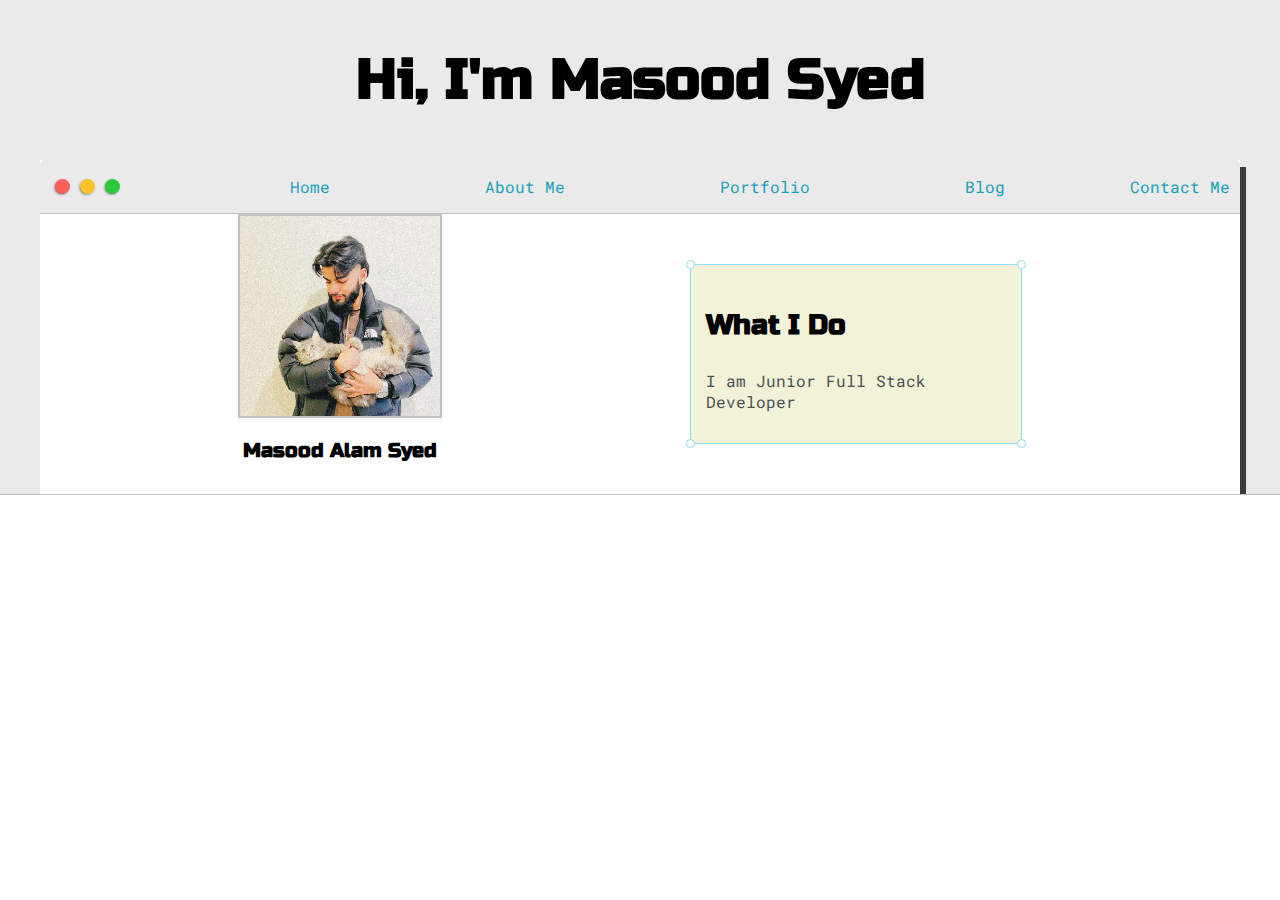
<file: index.html>
<!DOCTYPE html>
    <html lang="en">
    <head>
        <title>Personal Portfolio - Full Stack Developer</title>

        <meta charset="UTF-8">
        <meta name="viewport" content="width=device-width, initial-scale=1.0">

        <link href="https://fonts.googleapis.com/css2?family=Russo+One&display=swap" rel="stylesheet">
    
        <link href="https://fonts.googleapis.com/css2?family=Roboto+Mono:wght@500&family=Russo+One&display=swap" rel="stylesheet">

        <link rel="stylesheet" href="style.css">
    </head>

    <body>
        <section class="s1">
        <div class="main-container">
            <div class="greeting-wrapper">
                <h1>Hi, I'm Masood Syed</h1>
            </div>  

            <div class="intro-wrapper">
                <div class="nav-wrapper">
                    <div class="dots-wrapper">
                        <div id="dot-one" class="browser-dot"></div>
                        <div id="dot-two" class="browser-dot"></div>
                        <div id="dot-three" class="browser-dot"></div>
                    </div>

                    <ul id="home">
                        <li><a href="http://127.0.0.1:5500/index.html">Home</a></li>
                    </ul>

                    <ul id="about-me">
                        <li><a href=http://127.0.0.1:5500/src/pages/about-me.html>About Me</a></li>
                    </ul>

                   <ul id="portfolio">
                    <li><a href="http://127.0.0.1:5500/src/pages/portfolio.html">Portfolio</a></li>
                   </ul>

                   <ul id="blog">
                    <li><a href="http://127.0.0.1:5500/src/pages/blog.html">Blog</a></li>
                   </ul>

                   <ul id="contact-me">
                    <li><a href="http://127.0.0.1:5500/src/pages/contact-me.html">Contact Me</a></li>
                   </ul>
                </div>

                <div class="left-column">
                    <img id="profile-pic" alt="Picture of me with my cat" src="src/images/home-page-images/masood.jpg.jpg">
                    <h5 style="text-align: center;line-height: 0;">Masood Alam Syed</h5>
                </div>

                <div class="right-column">

                <div id="preview-shadow">
                    <div id="preview">
                        <div id="corner-tl" class="corner"></div>
                        <div id="corner-tr" class="corner"></div>
                        <h3>What I Do</h3>
                        <p>I am Junior Full Stack Developer</p>
                        <div id="corner-br" class="corner"></div>
                        <div id="corner-bl" class="corner"></div>
                    </div>
                </div>
                </div>

            </div>
        </div>
        </section>

    
    </body>
</file>
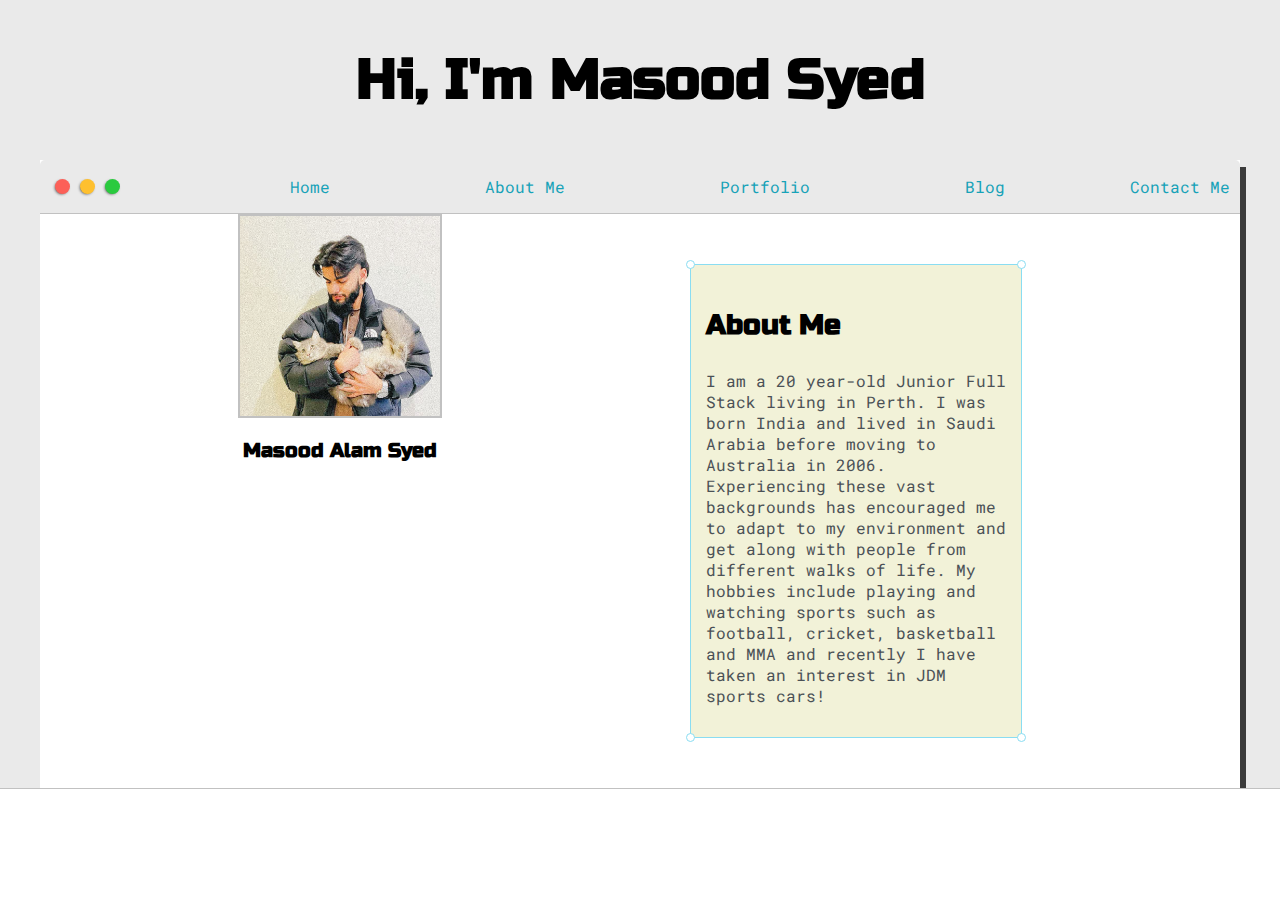
<file: src/pages/about-me.html>
<!DOCTYPE html>
    <html lang="en">
    <head>
        <title>Personal Portfolio - Full Stack Developer</title>

        <meta charset="UTF-8">
        <meta name="viewport" content="width=device-width, initial-scale=1.0">

        <link href="https://fonts.googleapis.com/css2?family=Russo+One&display=swap" rel="stylesheet">
    
        <link href="https://fonts.googleapis.com/css2?family=Roboto+Mono:wght@500&family=Russo+One&display=swap" rel="stylesheet">

        <link rel="stylesheet" href="../styles/about-me.css">
    </head>

    <body>
        <section class="s1">
        <div class="main-container">
            <div class="greeting-wrapper">
                <h1>Hi, I'm Masood Syed</h1>
            </div>  

            <div class="intro-wrapper">
                <div class="nav-wrapper">
                    <div class="dots-wrapper">
                        <div id="dot-one" class="browser-dot"></div>
                        <div id="dot-two" class="browser-dot"></div>
                        <div id="dot-three" class="browser-dot"></div>
                    </div>

                    <ul id="home">
                        <li><a href="http://127.0.0.1:5500/index.html">Home</a></li>
                    </ul>

                    <ul id="about-me">
                        <li><a href=http://127.0.0.1:5500/src/pages/about-me.html>About Me</a></li>
                    </ul>

                   <ul id="portfolio">
                    <li><a href="http://127.0.0.1:5500/src/pages/portfolio.html">Portfolio</a></li>
                   </ul>

                   <ul id="blog">
                    <li><a href="http://127.0.0.1:5500/src/pages/blog.html">Blog</a></li>
                   </ul>

                   <ul id="contact-me">
                    <li><a href="http://127.0.0.1:5500/src/pages/contact-me.html">Contact Me</a></li>
                   </ul>
                </div>

                <div class="left-column">
                    <img id="profile-pic" alt="Picture of me with my cat" src="../images/home-page-images/masood.jpg.jpg">
                    <h5 style="text-align: center;line-height: 0;">Masood Alam Syed</h5>
                </div>

                <div class="right-column">

                <div id="preview-shadow">
                    <div id="preview">
                        <div id="corner-tl" class="corner"></div>
                        <div id="corner-tr" class="corner"></div>
                        <h3>About Me</h3>
                        <p>I am a 20 year-old Junior Full Stack living in Perth. I was born India and lived in Saudi Arabia before moving to Australia in 2006. Experiencing these vast backgrounds has encouraged me to adapt to my environment and get along with people from different walks of life. My hobbies include playing and watching sports such as football, cricket, basketball and MMA and recently I have taken an interest in JDM sports cars!</p>
                        <div id="corner-br" class="corner"></div>
                        <div id="corner-bl" class="corner"></div>
                    </div>
                </div>
                </div>

            </div>
        </div>
        </section>

    
    </body>
</file>
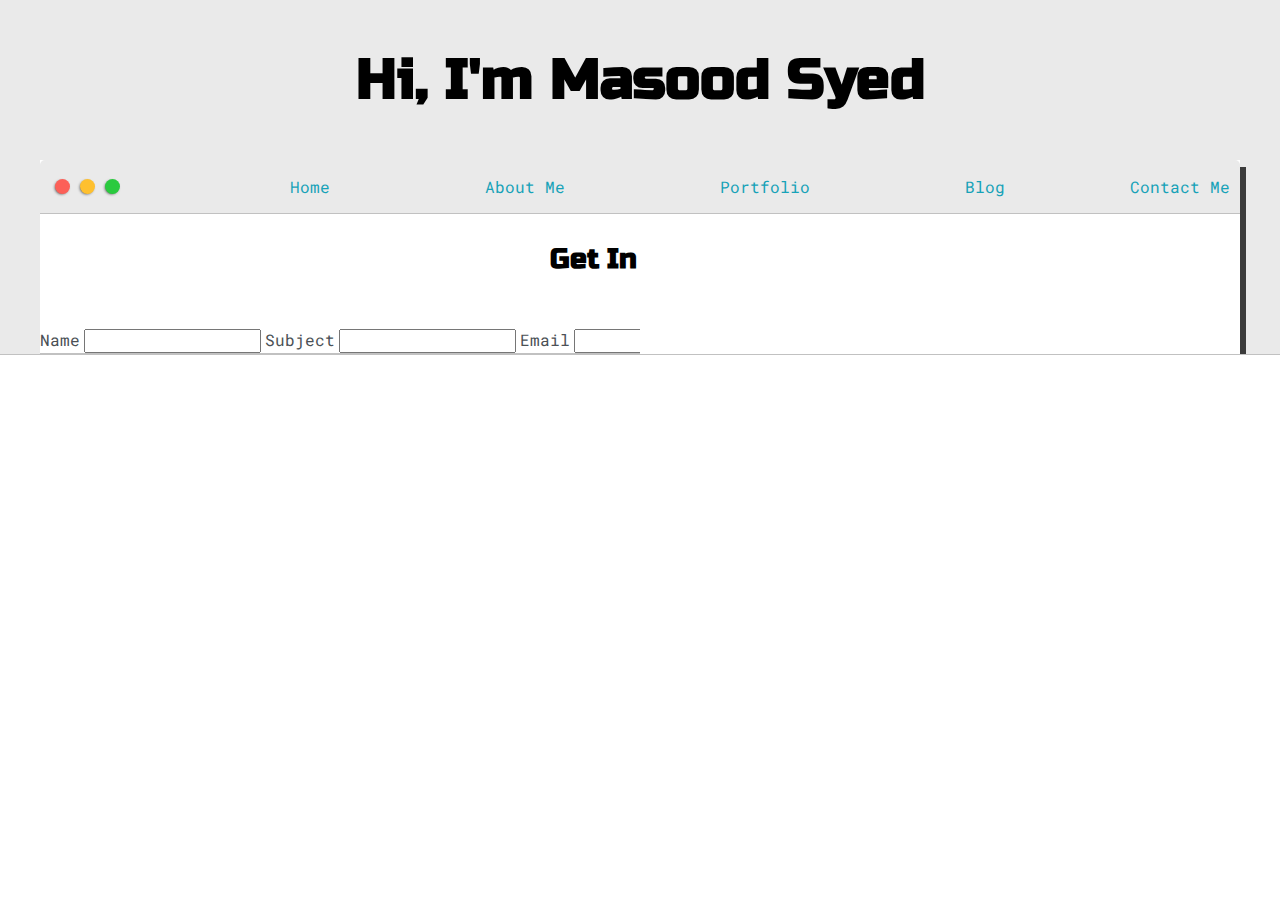
<file: src/pages/contact-me.html>
<!DOCTYPE html>
    <html lang="en">
    <head>
        <title>Personal Portfolio - Full Stack Developer</title>

        <meta charset="UTF-8">
        <meta name="viewport" content="width=device-width, initial-scale=1.0">

        <link href="https://fonts.googleapis.com/css2?family=Russo+One&display=swap" rel="stylesheet">
    
        <link href="https://fonts.googleapis.com/css2?family=Roboto+Mono:wght@500&family=Russo+One&display=swap" rel="stylesheet">

        <link rel="stylesheet" href="../styles/blog.css">
    </head>

    <body>
        <section class="s1">
        <div class="main-container">
            <div class="greeting-wrapper">
                <h1>Hi, I'm Masood Syed</h1>
            </div>  

            <div class="intro-wrapper">
                <div class="nav-wrapper">
                    <div class="dots-wrapper">
                        <div id="dot-one" class="browser-dot"></div>
                        <div id="dot-two" class="browser-dot"></div>
                        <div id="dot-three" class="browser-dot"></div>
                    </div>

                    <ul id="home">
                        <li><a href="http://127.0.0.1:5500/index.html">Home</a></li>
                    </ul>

                    <ul id="about-me">
                        <li><a href=http://127.0.0.1:5500/src/pages/about-me.html>About Me</a></li>
                    </ul>

                   <ul id="portfolio">
                    <li><a href="http://127.0.0.1:5500/src/pages/portfolio.html">Portfolio</a></li>
                   </ul>

                   <ul id="blog">
                    <li><a href="http://127.0.0.1:5500/src/pages/blog.html">Blog</a></li>
                   </ul>

                   <ul id="contact-me">
                    <li><a href="http://127.0.0.1:5500/src/pages/contact-me.html">Contact Me</a></li>
                   </ul>
                </div>
        <section class="s2">
            <div class="main-container">
                <a href=""></a>
                <h3 style="text-align: center;">Get In Touch</h3>
    
                <form id="contact-form">
                    <a name="contact"></a>
    
                    <label>Name</label>
                    <input class="input-field" type="text" name="name">
    
                    <label>Subject</label>
                    <input class="input-field" type="text" name="subject">
    
                    <label>Email</label>
                    <input class="input-field" type="text" name="email">
    
                    <label>Message</label>
                    <textarea class="input-field" name="message"></textarea>
    
                    <input id="submit-btn" type="submit" value="Send">
                </form>
            </div>
        </section> 
    
    </body>
</file>
<file: style.css>
:root{
    --mainColor: #eaeaea;
    --secondaryColor: #fff;

    --borderColor: #c1c1c1;


    --mainText: black;
    --secondaryText: #4b5156;

    --previewBg: rgb(242, 242, 216)
}


html, body{
    padding: 0;
    margin: 0;
}

h1,h2,h3,h4,h5,h6, strong {
    color: var(--mainText);
    font-family: 'Russo One', sans-serif;
}

p, li, span, label, input, textarea {
    color: var(--secondaryText);
    font-family: 'Roboto Mono', monospace;
}

a{
    text-decoration: none;
    color: #17a2b8;
}

ul{
    list-style: none;
}

h1 { font-size: 56px;}
h2 { font-size: 36px;}
h3 { font-size: 28px;}
h4 { font-size: 24px;}
h5 { font-size: 20px;}
h6 { font-size: 16px;}

.s1{
    background-color: var(--mainColor);
    border-bottom: 1px solid var(--borderColor);
    overflow: auto;
}

.s2{
    background-color: var(--secondaryColor);
    border-bottom: 1px solid var(--borderColor);
    overflow: auto;
}

.main-container{
    width: 1200px;
    margin: 0 auto;
}

.greeting-wrapper{
    display: grid;
    text-align: center;
    align-content: center;
    min-height: 10em;
}

.intro-wrapper{
    background-color: var(--secondaryColor);
    border: 1px solid var(--borderColor)
    border-radius: 5px 5px 0 0;

    -webkit-box-shadow: 6px 7px 0px 0px rgba(0,0,0,0.75);
    -moz-box-shadow: 6px 7px 0px 0px rgba(0,0,0,0.75);
    box-shadow: 6px 7px 0px 0px rgba(0,0,0,0.75);

    display: grid;
    grid-template-columns: 1fr 1fr;
    grid-template-areas: 
    'nav-wrapper nav-wrapper'
    'left-column right-column'
    ;
}

.nav-wrapper{
    border-radius: 5px 5px 0 0;
    grid-area: nav-wrapper;
    border-bottom: 1px solid var(--borderColor);
    display: flex;
    justify-content: space-between;
    align-items: center;
    background-color: var(--mainColor)
}

#contact-me{
    margin: 0;
    padding: 10px;
}

.dots-wrapper{
    display: flex;
    padding: 10px;
}

#dot-one{
	background-color:  #FC6058;
}

#dot-two{
	background-color:  #FEC02F;
}

#dot-three{
	background-color:  #2ACA3E;
}

.browser-dot{
    background-color: black;
    height: 15px;
    width: 15px;
    border-radius: 50%;
    margin: 5px;
    
    -webkit-box-shadow: -1px 1px 3px -1px rgba(0,0,0,0.75);
	-moz-box-shadow: -1px 1px 3px -1px rgba(0,0,0,0.75);
	 box-shadow: -1px 1px 3px -1px rgba(0,0,0,0.75);
}

.left-column{
    grid-area: left-column;
}

#profile-pic{
    display: block;
    margin: 0 auto;
    height: 200px;
    width: 200px;
    object-fit: cover;
    border: 2px solid var(--borderColor)
}

.right-column{
    grid-area: right-column;
    display: grid;
    align-content: center;

    padding: 50px;
    padding-bottom: 50px;
}

#preview{
    width: 300px;
    border: 1.5px solid rgb(138, 221, 242) ;
    padding: 15px; 
    background-color: var(--previewBg);
    position: relative;
}

.corner{
    width: 7px;
    height: 7px;
    border-radius: 50%;
    border: 1.5px solid rgb(138, 221, 242);
    background-color: #fff;
    position: absolute;
}

#corner-tl{
    top: -5px;
    left: -5px;
}

#corner-tr{
    top: -5px;
    right: -5px;
}

#corner-br{
    bottom: -5px;
    right: -5px;
}

#corner-bl{
    bottom: -5px;
    left: -5px;
}


@media screen and (max-width: 1200px) {
    .main-container{
        width: 95%;
    }
}

@media screen and (max-width: 1200px) {
    .intro-wrapper{
        grid-template: 1fr;
         grid-template-areas: 
            'nav-wrapper'
            'left-column'
            'right-column'
       ;
    }

    .right-column{
        justify-content: center;
    }
    <!DOCTYPE html>
    <html lang="en">
    <head>
        <title>Personal Portfolio - Full Stack Developer</title>

        <meta charset="UTF-8">
        <meta name="viewport" content="width=device-width, initial-scale=1.0">

        <link href="https://fonts.googleapis.com/css2?family=Russo+One&display=swap" rel="stylesheet">
    
        <link href="https://fonts.googleapis.com/css2?family=Roboto+Mono:wght@500&family=Russo+One&display=swap" rel="stylesheet">

        <link rel="stylesheet" href="style.css">
    </head>

    <body>
        <section class="s1">
        <div class="main-container">
            <div class="greeting-wrapper">
                <h1>Hi, I'm Masood Syed</h1>
            </div>  

            <div class="intro-wrapper">
                <div class="nav-wrapper">
                    <div class="dots-wrapper">
                        <div id="dot-one" class="browser-dot"></div>
                        <div id="dot-two" class="browser-dot"></div>
                        <div id="dot-three" class="browser-dot"></div>
                    </div>

                    <ul id="about-me">
                        <li><a href=http://127.0.0.1:5500/src/pages/about-me.html>About Me</a></li>
                    </ul>

                   <ul id="portfolio">
                    <li><a href="http://127.0.0.1:5500/src/pages/portfolio.html">Portfolio</a></li>
                   </ul>

                   <ul id="blog">
                    <li><a href="http://127.0.0.1:5500/src/pages/blog.html">Blog</a></li>
                   </ul>

                   <ul id="contact-me">
                    <li><a href="http://127.0.0.1:5500/src/pages/contact-me.html">Contact Me</a></li>
                   </ul>
                </div>

                <div class="left-column">
                    <img id="profile-pic" alt="Picture of me with my cat" src="src/images/home-page-images/masood.jpg.jpg">
                    <h5 style="text-align: center;line-height: 0;">Masood Alam Syed</h5>
                </div>

                <div class="right-column">

                <div id="preview-shadow">
                    <div id="preview">
                        <div id="corner-tl" class="corner"></div>
                        <div id="corner-tr" class="corner"></div>
                        <h3>What I Do</h3>
                        <p>I am Junior Full Stack Developer</p>
                        <div id="corner-br" class="corner"></div>
                        <div id="corner-bl" class="corner"></div>
                    </div>
                </div>
                </div>

            </div>
        </div>
        </section>

    
    </body>
    }
</file>
<file: src/styles/about-me.css>
:root{
    --mainColor: #eaeaea;
    --secondaryColor: #fff;

    --borderColor: #c1c1c1;


    --mainText: black;
    --secondaryText: #4b5156;

    --previewBg: rgb(242, 242, 216)
}


html, body{
    padding: 0;
    margin: 0;
}

h1,h2,h3,h4,h5,h6, strong {
    color: var(--mainText);
    font-family: 'Russo One', sans-serif;
}

p, li, span, label, input, textarea {
    color: var(--secondaryText);
    font-family: 'Roboto Mono', monospace;
}

a{
    text-decoration: none;
    color: #17a2b8;
}

ul{
    list-style: none;
}

h1 { font-size: 56px;}
h2 { font-size: 36px;}
h3 { font-size: 28px;}
h4 { font-size: 24px;}
h5 { font-size: 20px;}
h6 { font-size: 16px;}

.s1{
    background-color: var(--mainColor);
    border-bottom: 1px solid var(--borderColor);
    overflow: auto;
}

.s2{
    background-color: var(--secondaryColor);
    border-bottom: 1px solid var(--borderColor);
    overflow: auto;
}

.main-container{
    width: 1200px;
    margin: 0 auto;
}

.greeting-wrapper{
    display: grid;
    text-align: center;
    align-content: center;
    min-height: 10em;
}

.intro-wrapper{
    background-color: var(--secondaryColor);
    border: 1px solid var(--borderColor)
    border-radius: 5px 5px 0 0;

    -webkit-box-shadow: 6px 7px 0px 0px rgba(0,0,0,0.75);
    -moz-box-shadow: 6px 7px 0px 0px rgba(0,0,0,0.75);
    box-shadow: 6px 7px 0px 0px rgba(0,0,0,0.75);

    display: grid;
    grid-template-columns: 1fr 1fr;
    grid-template-areas: 
    'nav-wrapper nav-wrapper'
    'left-column right-column'
    ;
}

.nav-wrapper{
    border-radius: 5px 5px 0 0;
    grid-area: nav-wrapper;
    border-bottom: 1px solid var(--borderColor);
    display: flex;
    justify-content: space-between;
    align-items: center;
    background-color: var(--mainColor)
}

#contact-me{
    margin: 0;
    padding: 10px;
}

.dots-wrapper{
    display: flex;
    padding: 10px;
}

#dot-one{
	background-color:  #FC6058;
}

#dot-two{
	background-color:  #FEC02F;
}

#dot-three{
	background-color:  #2ACA3E;
}

.browser-dot{
    background-color: black;
    height: 15px;
    width: 15px;
    border-radius: 50%;
    margin: 5px;
    
    -webkit-box-shadow: -1px 1px 3px -1px rgba(0,0,0,0.75);
	-moz-box-shadow: -1px 1px 3px -1px rgba(0,0,0,0.75);
	 box-shadow: -1px 1px 3px -1px rgba(0,0,0,0.75);
}

.left-column{
    grid-area: left-column;
}

#profile-pic{
    display: block;
    margin: 0 auto;
    height: 200px;
    width: 200px;
    object-fit: cover;
    border: 2px solid var(--borderColor)
}

.right-column{
    grid-area: right-column;
    display: grid;
    align-content: center;

    padding: 50px;
    padding-bottom: 50px;
}

#preview{
    width: 300px;
    border: 1.5px solid rgb(138, 221, 242) ;
    padding: 15px; 
    background-color: var(--previewBg);
    position: relative;
}

.corner{
    width: 7px;
    height: 7px;
    border-radius: 50%;
    border: 1.5px solid rgb(138, 221, 242);
    background-color: #fff;
    position: absolute;
}

#corner-tl{
    top: -5px;
    left: -5px;
}

#corner-tr{
    top: -5px;
    right: -5px;
}

#corner-br{
    bottom: -5px;
    right: -5px;
}

#corner-bl{
    bottom: -5px;
    left: -5px;
}


@media screen and (max-width: 1200px) {
    .main-container{
        width: 95%;
    }
}

@media screen and (max-width: 1200px) {
    .intro-wrapper{
        grid-template: 1fr;
         grid-template-areas: 
            'nav-wrapper'
            'left-column'
            'right-column'
       ;
    }

    .right-column{
        justify-content: center;
    }
</file>
<file: src/styles/blog.css>
:root{
    --mainColor: #eaeaea;
    --secondaryColor: #fff;

    --borderColor: #c1c1c1;


    --mainText: black;
    --secondaryText: #4b5156;

    --previewBg: rgb(242, 242, 216)
}


html, body{
    padding: 0;
    margin: 0;
}

h1,h2,h3,h4,h5,h6, strong {
    color: var(--mainText);
    font-family: 'Russo One', sans-serif;
}

p, li, span, label, input, textarea {
    color: var(--secondaryText);
    font-family: 'Roboto Mono', monospace;
}

a{
    text-decoration: none;
    color: #17a2b8;
}

ul{
    list-style: none;
}

h1 { font-size: 56px;}
h2 { font-size: 36px;}
h3 { font-size: 28px;}
h4 { font-size: 24px;}
h5 { font-size: 20px;}
h6 { font-size: 16px;}

.s1{
    background-color: var(--mainColor);
    border-bottom: 1px solid var(--borderColor);
    overflow: auto;
}

.s2{
    background-color: var(--secondaryColor);
    border-bottom: 1px solid var(--borderColor);
    overflow: auto;
}

.main-container{
    width: 1200px;
    margin: 0 auto;
}

.greeting-wrapper{
    display: grid;
    text-align: center;
    align-content: center;
    min-height: 10em;
}

.intro-wrapper{
    background-color: var(--secondaryColor);
    border: 1px solid var(--borderColor)
    border-radius: 5px 5px 0 0;

    -webkit-box-shadow: 6px 7px 0px 0px rgba(0,0,0,0.75);
    -moz-box-shadow: 6px 7px 0px 0px rgba(0,0,0,0.75);
    box-shadow: 6px 7px 0px 0px rgba(0,0,0,0.75);

    display: grid;
    grid-template-columns: 1fr 1fr;
    grid-template-areas: 
    'nav-wrapper nav-wrapper'
    'left-column right-column'
    ;
}

.nav-wrapper{
    border-radius: 5px 5px 0 0;
    grid-area: nav-wrapper;
    border-bottom: 1px solid var(--borderColor);
    display: flex;
    justify-content: space-between;
    align-items: center;
    background-color: var(--mainColor)
}

#contact-me{
    margin: 0;
    padding: 10px;
}

.dots-wrapper{
    display: flex;
    padding: 10px;
}

#dot-one{
	background-color:  #FC6058;
}

#dot-two{
	background-color:  #FEC02F;
}

#dot-three{
	background-color:  #2ACA3E;
}

.browser-dot{
    background-color: black;
    height: 15px;
    width: 15px;
    border-radius: 50%;
    margin: 5px;
    
    -webkit-box-shadow: -1px 1px 3px -1px rgba(0,0,0,0.75);
	-moz-box-shadow: -1px 1px 3px -1px rgba(0,0,0,0.75);
	 box-shadow: -1px 1px 3px -1px rgba(0,0,0,0.75);
}

.left-column{
    grid-area: left-column;
}

#profile-pic{
    display: block;
    margin: 0 auto;
    height: 200px;
    width: 200px;
    object-fit: cover;
    border: 2px solid var(--borderColor)
}

.right-column{
    grid-area: right-column;
    display: grid;
    align-content: center;

    padding: 50px;
    padding-bottom: 50px;
}

#preview{
    width: 300px;
    border: 1.5px solid rgb(138, 221, 242) ;
    padding: 15px; 
    background-color: var(--previewBg);
    position: relative;
}

.corner{
    width: 7px;
    height: 7px;
    border-radius: 50%;
    border: 1.5px solid rgb(138, 221, 242);
    background-color: #fff;
    position: absolute;
}

#corner-tl{
    top: -5px;
    left: -5px;
}

#corner-tr{
    top: -5px;
    right: -5px;
}

#corner-br{
    bottom: -5px;
    right: -5px;
}

#corner-bl{
    bottom: -5px;
    left: -5px;
}


@media screen and (max-width: 1200px) {
    .main-container{
        width: 95%;
    }
}

@media screen and (max-width: 1200px) {
    .intro-wrapper{
        grid-template: 1fr;
         grid-template-areas: 
            'nav-wrapper'
            'left-column'
            'right-column'
       ;
    }

    .right-column{
        justify-content: center;
    }
    <!DOCTYPE html>
    <html lang="en">
    <head>
        <title>Personal Portfolio - Full Stack Developer</title>

        <meta charset="UTF-8">
        <meta name="viewport" content="width=device-width, initial-scale=1.0">

        <link href="https://fonts.googleapis.com/css2?family=Russo+One&display=swap" rel="stylesheet">
    
        <link href="https://fonts.googleapis.com/css2?family=Roboto+Mono:wght@500&family=Russo+One&display=swap" rel="stylesheet">

        <link rel="stylesheet" href="style.css">
    </head>

    <body>
        <section class="s1">
        <div class="main-container">
            <div class="greeting-wrapper">
                <h1>Hi, I'm Masood Syed</h1>
            </div>  

            <div class="intro-wrapper">
                <div class="nav-wrapper">
                    <div class="dots-wrapper">
                        <div id="dot-one" class="browser-dot"></div>
                        <div id="dot-two" class="browser-dot"></div>
                        <div id="dot-three" class="browser-dot"></div>
                    </div>

                    <ul id="about-me">
                        <li><a href=http://127.0.0.1:5500/src/pages/about-me.html>About Me</a></li>
                    </ul>

                   <ul id="portfolio">
                    <li><a href="http://127.0.0.1:5500/src/pages/portfolio.html">Portfolio</a></li>
                   </ul>

                   <ul id="blog">
                    <li><a href="http://127.0.0.1:5500/src/pages/blog.html">Blog</a></li>
                   </ul>

                   <ul id="contact-me">
                    <li><a href="http://127.0.0.1:5500/src/pages/contact-me.html">Contact Me</a></li>
                   </ul>
                </div>

                <div class="left-column">
                    <img id="profile-pic" alt="Picture of me with my cat" src="src/images/home-page-images/masood.jpg.jpg">
                    <h5 style="text-align: center;line-height: 0;">Masood Alam Syed</h5>
                </div>

                <div class="right-column">

                <div id="preview-shadow">
                    <div id="preview">
                        <div id="corner-tl" class="corner"></div>
                        <div id="corner-tr" class="corner"></div>
                        <h3>What I Do</h3>
                        <p>I am Junior Full Stack Developer</p>
                        <div id="corner-br" class="corner"></div>
                        <div id="corner-bl" class="corner"></div>
                    </div>
                </div>
                </div>

            </div>
        </div>
        </section>

    
    </body>
    }
</file>
